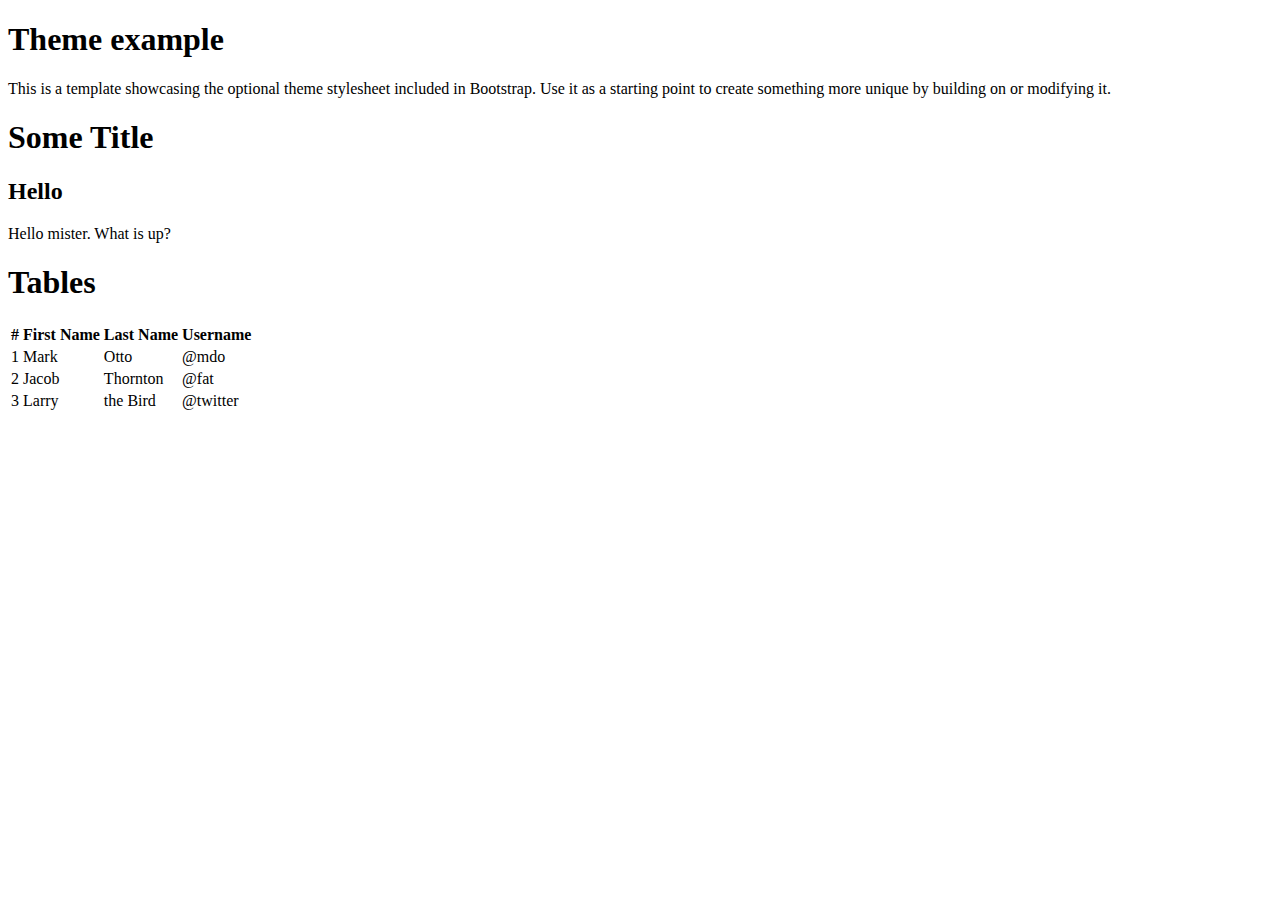
<file: src/main/resources/templates/index.html>
<!DOCTYPE html>
<html lang="en" xmlns="http://www.w3.org/1999/xhtml"
      xmlns:layout="http://www.ultraq.net.nz/thymeleaf/layout"
      xmlns:th="http://www.thymeleaf.org"
      layout:decorator="layout">

    <head>
        <title>Index</title>
    </head>

    <body>
        <div layout:fragment="content">

            <div>
                <div class="jumbotron">
                    <h1>Theme example</h1>
                    <p>This is a template showcasing the optional theme stylesheet included in Bootstrap. Use it as a starting point to create something more unique by building on or modifying it.</p>
                </div>

                <div class="page-header">
                    <h1>Some Title</h1>
                </div>
                <div class="row">
                    <div class="col-md-12">
                        <h2>Hello</h2>
                        <p>Hello mister. What is up?</p>
                    </div>
                </div>

                <div class="page-header">
                    <h1>Tables</h1>
                </div>
                <div class="row">
                    <div class="col-md-12">
                        <table class="table table-striped">
                            <thead>
                            <tr>
                                <th>#</th>
                                <th>First Name</th>
                                <th>Last Name</th>
                                <th>Username</th>
                            </tr>
                            </thead>
                            <tbody>
                            <tr>
                                <td>1</td>
                                <td>Mark</td>
                                <td>Otto</td>
                                <td>@mdo</td>
                            </tr>
                            <tr>
                                <td>2</td>
                                <td>Jacob</td>
                                <td>Thornton</td>
                                <td>@fat</td>
                            </tr>
                            <tr>
                                <td>3</td>
                                <td>Larry</td>
                                <td>the Bird</td>
                                <td>@twitter</td>
                            </tr>
                            </tbody>
                        </table>
                    </div>
                </div>
            </div>

        </div>
    </body>

</html>
</file>
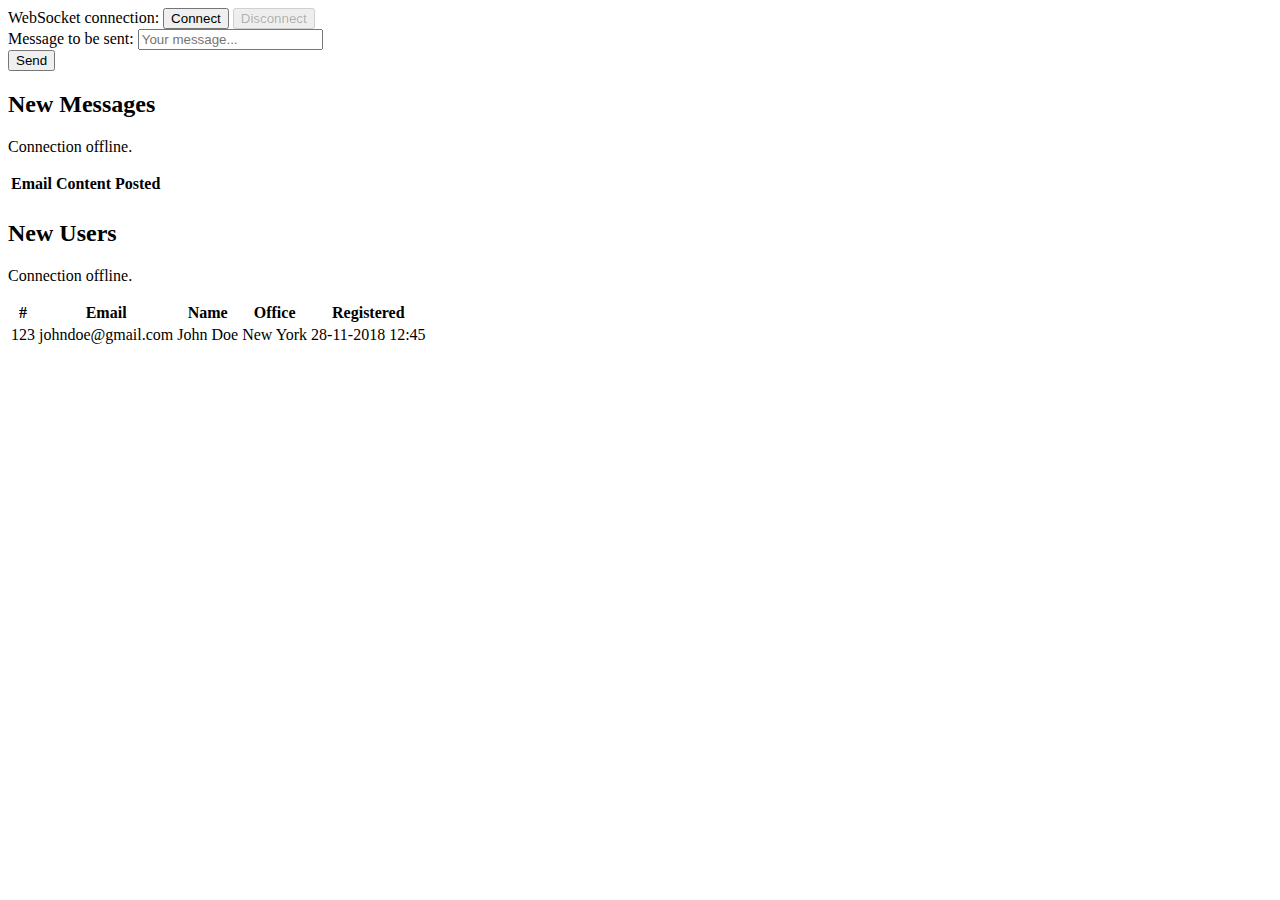
<file: src/main/resources/templates/newsfeed.html>
<!DOCTYPE html>
<html lang="en" xmlns="http://www.w3.org/1999/xhtml"
      xmlns:layout="http://www.ultraq.net.nz/thymeleaf/layout"
      layout:decorator="layout"
      xmlns:th="http://www.thymeleaf.org">

<head>
    <title>News Feed</title>

    <script th:src="@{~/js/sockjs/sockjs.min.js}" type="application/javascript" defer="defer"></script>
    <script th:src="@{~/js/sockjs/stomp.min.js}" type="application/javascript" defer="defer"></script>
    <script th:src="@{~/js/sockjs/app.js}" type="application/javascript" defer="defer"></script>
</head>

<body>
<div layout:fragment="content">

    <noscript><h2 style="color: #ff0000">Seems your browser doesn't support Javascript! Websocket relies on Javascript being
        enabled. Please enable
        Javascript and reload this page!</h2></noscript>

    <div class="row">
        <div class="col-md-6">
            <form class="form-inline">
                <div class="form-group">
                    <label for="connect">WebSocket connection:</label>
                    <button id="connect" class="btn btn-default" type="submit">Connect</button>
                    <button id="disconnect" class="btn btn-default" type="submit" disabled="disabled">Disconnect
                    </button>
                </div>
            </form>
        </div>
        <div class="col-md-6 conversation">
            <form class="form-inline">
                <div class="form-group">
                    <label for="content">Message to be sent:</label>
                    <input type="text" id="content" class="form-control" placeholder="Your message..." />
                </div>
                <button id="send" class="btn btn-default" type="submit">Send</button>
            </form>
        </div>
    </div>

    <div class="page-header">
        <h2>New Messages</h2>
    </div>
    <div class="row">
        <div class="col-md-12">
            <p class="offline">
                Connection offline.
            </p>
            <table class="table table-striped conversation">
                <thead>
                    <tr>
                        <th>Email</th>
                        <th>Content</th>
                        <th>Posted</th>
                    </tr>
                </thead>
                <tbody id="newmessages">
                    <tr th:each="userMessage : ${userMessages}">
                        <td th:text="${userMessage.userName}"></td>
                        <td th:text="${userMessage.content}"></td>
                        <td th:text="${userMessage.dateTimeString}"></td>
                    </tr>
                </tbody>
            </table>
        </div>
    </div>

    <div class="page-header">
        <h2>New Users</h2>
    </div>
    <div class="row">
        <div class="col-md-12">

            <p class="offline">
                Connection offline.
            </p>
            <table class="table table-striped conversation">
                <thead>
                <tr>
                    <th>#</th>
                    <th>Email</th>
                    <th>Name</th>
                    <th>Office</th>
                    <th>Registered</th>
                </tr>
                </thead>
                <tbody id="newusers">
                    <tr th:each="user : ${users}" class="user-row-clickable" th:attr="data-href=${'user/' + user.id}">
                        <td th:text="${user.id}">123</td>
                        <td th:text="${user.email}">johndoe@gmail.com</td>
                        <td th:text="${user.name}">John Doe</td>
                        <td th:text="${user.office == null ? 'N/A' : user.office}">New York</td>
                        <td th:text="${#dates.format(user.registeredAt, 'yyyy-MM-dd HH:mm:ss')}">28-11-2018 12:45</td>
                    </tr>
                </tbody>
            </table>

        </div>
    </div>

</div>

</body>

</html>
</file>
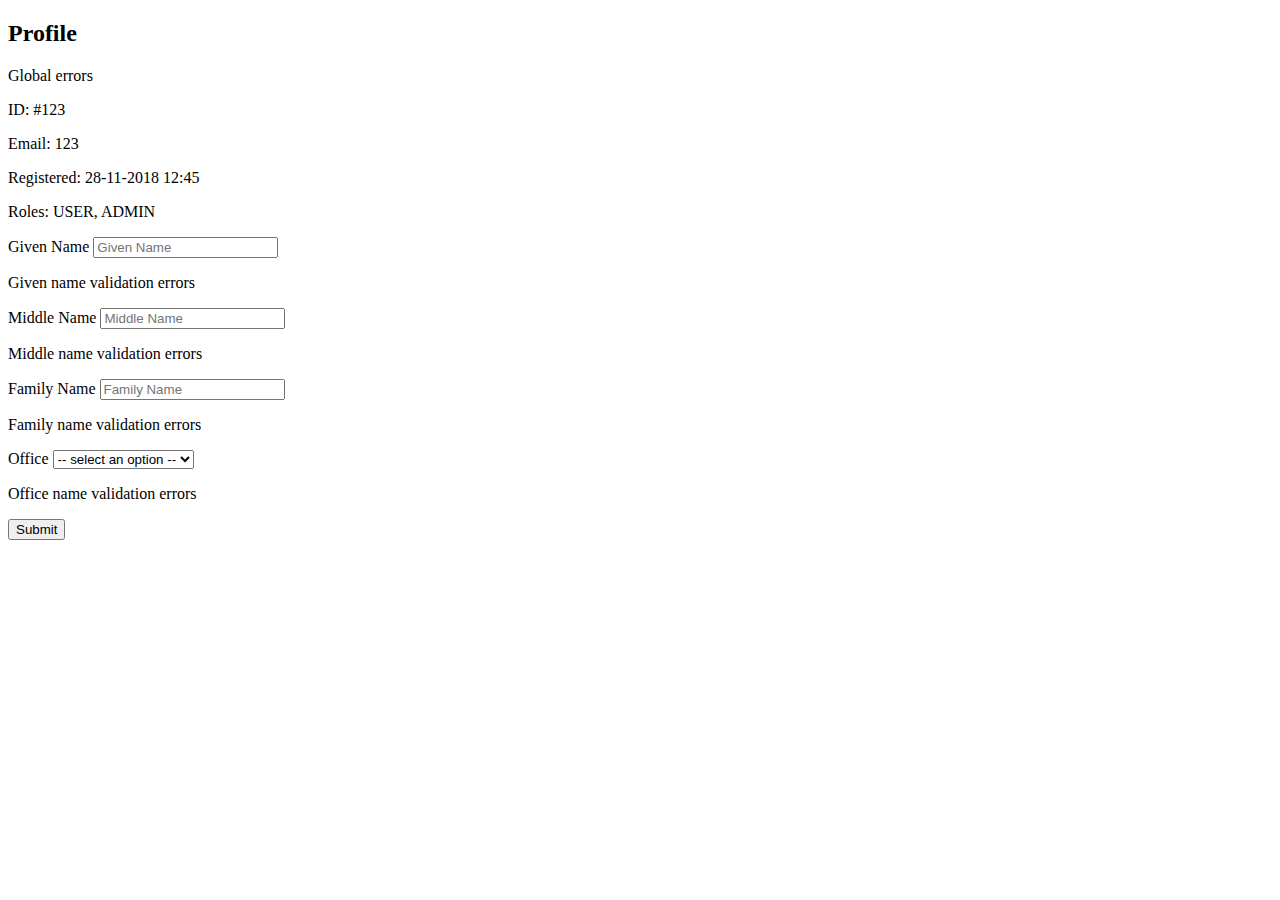
<file: src/main/resources/templates/profile.html>
<!DOCTYPE html>
<html lang="en" xmlns="http://www.w3.org/1999/xhtml"
      xmlns:layout="http://www.ultraq.net.nz/thymeleaf/layout"
      xmlns:th="http://www.thymeleaf.org"
      layout:decorator="layout">

<head>
    <title>Profile</title>
</head>

<body>
<div layout:fragment="content">

    <form th:object="${userProfDto}" name="profile" th:action="@{/profile}" class="form-signin" method="post">


        <h2 class="form-signin-heading text-center">Profile</h2>

        <!-- GLOBAL ERRORS -->
        <p th:each="error : ${#fields.globalErrors()}"
           th:text="${error}" class="alert alert-danger text-center">Global errors</p>

        <!-- STATIC FIELDS (id, email, registeredAt, roles)-->
        <p>ID: #<span class="text-center" th:text="*{id}">123</span></p>
        <p>Email: <span class="text-center" th:text="*{email}">123</span></p>
        <p>Registered: <span class="text-center" th:text="*{#dates.format(registeredAt, 'dd-MM-yyyy HH:mm')}">28-11-2018 12:45</span></p>
        <p>Roles: <span class="text-center" th:text="*{#strings.listJoin(roles, ', ')}">USER, ADMIN</span></p>

        <!-- HIDDEN FIELDS TO RETURN ALL INFO TO MODEL -->
        <input type="hidden" th:field="*{id}" />
        <input type="hidden" th:field="*{email}" />
        <input type="hidden" th:field="*{registeredAt}" />
        <input type="hidden" th:field="*{roles}" />

        <!-- INPUT / LABEL / FIELD ERRORS (givenName, middleName, familyName, office(id/name)-->
        <label for="given-name" class="sr-only">Given Name</label>
        <input th:field="*{givenName}" type="text" id="given-name" class="form-control" th:placeholder="#{label.user.givenName}"
               placeholder="Given Name" required="required" />
        <p th:each="error : ${#fields.errors('givenName')}"
           th:text="${error}" class="alert alert-danger text-center">Given name validation errors</p>

        <label for="middle-name" class="sr-only">Middle Name</label>
        <input th:field="*{middleName}" type="text" id="middle-name" class="form-control" th:placeholder="#{label.user.middleName}"
               placeholder="Middle Name"/>
        <p th:each="error : ${#fields.errors('middleName')}"
           th:text="${error}" class="alert alert-danger text-center">Middle name validation errors</p>

        <label for="family-name" class="sr-only">Family Name</label>
        <input th:field="*{familyName}" type="text" id="family-name" class="form-control" th:placeholder="#{label.user.familyName}"
               placeholder="Family Name" required="required" />
        <p th:each="error : ${#fields.errors('familyName')}"
           th:text="${error}" class="alert alert-danger text-center">Family name validation errors</p>

        <label for="office" class="sr-only">Office</label>
        <select th:field="*{officeName}" id="office" class="form-control">
            <option selected="selected" value=""> -- select an option -- </option>
            <option th:each="office : ${offices}"
                    th:selected="${userProfDto.officeName eq office.name}"
                    th:value="${office.name}"
                    th:text="${office.name}">New York
            </option>
        </select>
        <p th:each="error : ${#fields.errors('officeName')}"
           th:text="${error}" class="alert alert-danger text-center">Office name validation errors</p>

        <button class="btn btn-lg btn-primary btn-block" type="submit">Submit</button>

    </form>

</div>

</body>

</html>
</file>
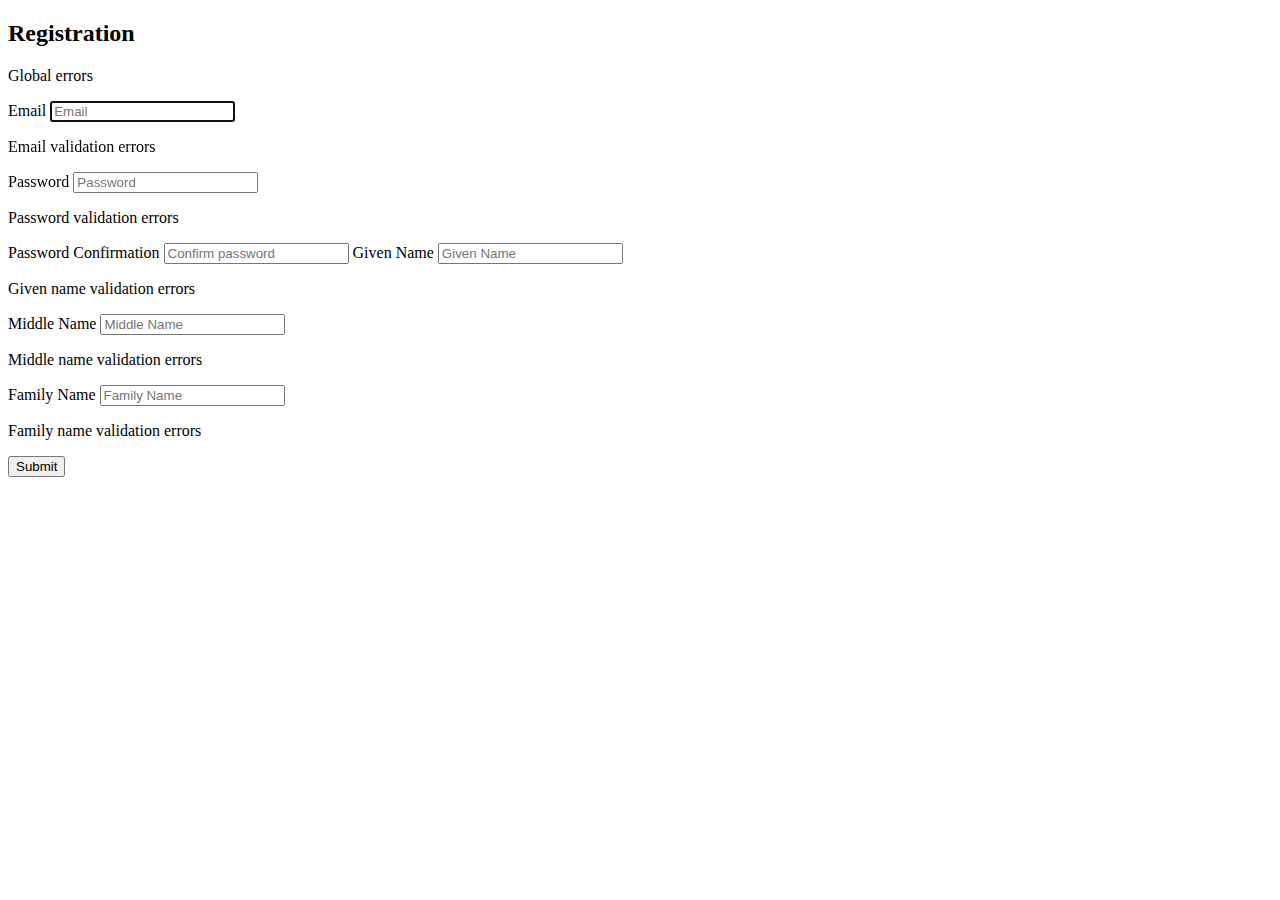
<file: src/main/resources/templates/registration.html>
<!DOCTYPE html>
<html lang="en" xmlns="http://www.w3.org/1999/xhtml"
      xmlns:layout="http://www.ultraq.net.nz/thymeleaf/layout"
      xmlns:th="http://www.thymeleaf.org"
      layout:decorator="layout">

<head>
    <title>Registration Page</title>
</head>

<body>
<div layout:fragment="content">

    <form th:object="${userRegDto}" name="registration" th:action="@{/registration}" class="form-signin" method="post">

        <h2 th:text="#{label.form.title}" class="form-signin-heading text-center">Registration</h2>

        <!-- GLOBAL ERRORS -->
        <p th:each="error : ${#fields.globalErrors()}"
           th:text="${error}" class="alert alert-danger text-center">Global errors</p>

        <!-- INPUT / LABEL / FIELD ERRORS-->
        <label for="email" class="sr-only" th:text="#{label.user.email}">Email</label>
        <input th:field="*{email}" type="email" id="email" class="form-control" th:placeholder="#{label.user.email}"
               placeholder="Email" required="required" autofocus="autofocus"/>
        <p th:each="error : ${#fields.errors('email')}"
           th:text="${error}" class="alert alert-danger text-center">Email validation errors</p>

        <label for="password" class="sr-only">Password</label>
        <input th:field="*{password}" type="password" id="password" class="form-control" th:placeholder="#{label.user.password}"
               placeholder="Password" required="required"/>
        <p th:each="error : ${#fields.errors('password')}"
           th:text="${error}" class="alert alert-danger text-center">Password validation errors</p>

        <label for="password-confirmation" class="sr-only">Password Confirmation</label>
        <input th:field="*{passwordConfirmation}" type="password" id="password-confirmation" class="form-control" th:placeholder="#{label.user.confirmPass}" placeholder="Confirm password" required="required"/>

        <label for="given-name" class="sr-only">Given Name</label>
        <input th:field="*{givenName}" type="text" id="given-name" class="form-control" th:placeholder="#{label.user.givenName}"
               placeholder="Given Name" required="required" />
        <p th:each="error : ${#fields.errors('givenName')}"
           th:text="${error}" class="alert alert-danger text-center">Given name validation errors</p>

        <label for="middle-name" class="sr-only">Middle Name</label>
        <input th:field="*{middleName}" type="text" id="middle-name" class="form-control" th:placeholder="#{label.user.middleName}"
               placeholder="Middle Name"/>
        <p th:each="error : ${#fields.errors('middleName')}"
           th:text="${error}" class="alert alert-danger text-center">Middle name validation errors</p>

        <label for="family-name" class="sr-only">Family Name</label>
        <input th:field="*{familyName}" type="text" id="family-name" class="form-control" th:placeholder="#{label.user.familyName}"
               placeholder="Family Name" required="required" />
        <p th:each="error : ${#fields.errors('familyName')}"
           th:text="${error}" class="alert alert-danger text-center">Family name validation errors</p>

        <!--<div class="checkbox">
            <label>
                <input type="checkbox" value="newsletter"/> Sign me up for newsletter.
            </label>
        </div>-->

        <button class="btn btn-lg btn-primary btn-block" type="submit" th:text="#{label.form.submit}">Submit</button>

    </form>

</div>

</body>

</html>
</file>
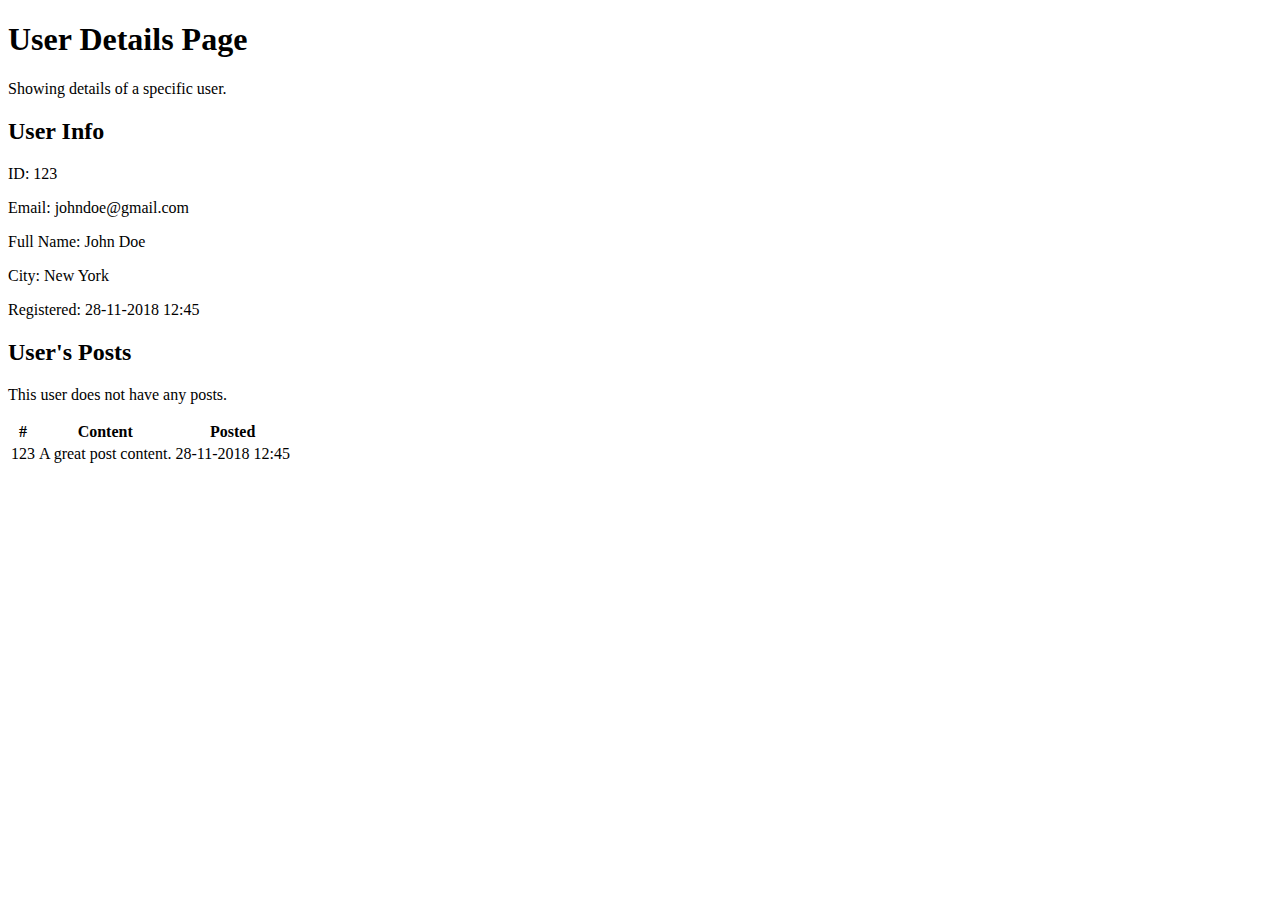
<file: src/main/resources/templates/user_details.html>
<!DOCTYPE html>
<html lang="en" xmlns="http://www.w3.org/1999/xhtml"
      xmlns:layout="http://www.ultraq.net.nz/thymeleaf/layout"
      xmlns:th="http://www.thymeleaf.org"
      layout:decorator="layout">

<head>
    <title>User Details Page</title>
</head>

<body>
<div layout:fragment="content">

    <div class="jumbotron">
        <h1>User Details Page</h1>
        <p>Showing details of a specific user.</p>
    </div>

    <!-- User Details-->
    <div class="page-header">
        <h2>User Info</h2>
    </div>
    <div class="row">
        <div class="col-md-12">
            <p>ID: <span th:text="${user.id}">123</span></p>
            <p>Email: <span th:text="${user.email}">johndoe@gmail.com</span></p>
            <p>Full Name: <span th:text="${user.name}">John Doe</span></p>
            <p>City: <span th:text="${user.city}">New York</span></p>
            <p>Registered: <span th:text="${#dates.format(user.registeredAt, 'dd-MM-yyyy HH:mm')}">28-11-2018 12:45</span></p>
        </div>
    </div>

    <!-- User Posts -->
    <div class="page-header">
        <h2><span th:text="${user.name}">User</span>'s Posts</h2>
    </div>
    <div class="row">
        <div class="col-md-12">
            <p th:if="${#lists.isEmpty(user.posts)}">
                This user does not have any posts.
            </p>
            <table class="table table-striped" th:unless="${#lists.isEmpty(user.posts)}">
                <thead>
                <tr>
                    <th>#</th>
                    <th>Content</th>
                    <th>Posted</th>
                </tr>
                </thead>
                <tbody>
                <tr th:each="post : ${user.posts}">
                    <td th:text="${post.id}">123</td>
                    <td th:text="${post.content}">A great post content.</td>
                    <td th:text="${#dates.format(post.postedAt, 'dd-MM-yyyy HH:mm')}">28-11-2018 12:45</td>
                </tr>
                </tbody>
            </table>
        </div>
    </div>

</div>
</body>

</html>
</file>
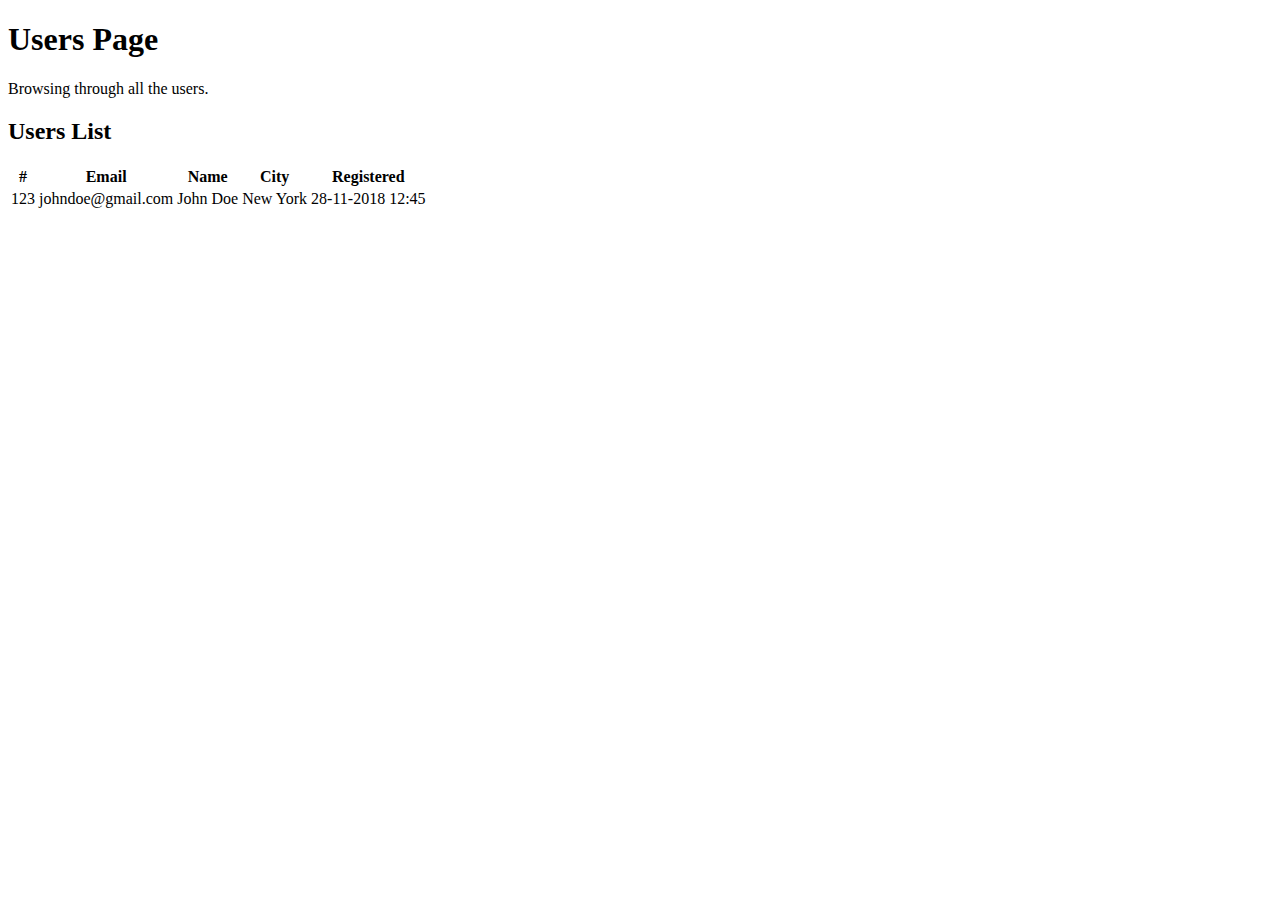
<file: src/main/resources/templates/users.html>
<!DOCTYPE html>
<html lang="en" xmlns="http://www.w3.org/1999/xhtml"
      xmlns:layout="http://www.ultraq.net.nz/thymeleaf/layout"
      xmlns:th="http://www.thymeleaf.org"
      layout:decorator="layout">

<head>
    <title>Index</title>
</head>

<body>
<div layout:fragment="content">

    <div class="jumbotron">
        <h1>Users Page</h1>
        <p>Browsing through all the users.</p>
    </div>

    <div class="page-header">
        <h2>Users List</h2>
    </div>
    <div class="row">
        <div class="col-md-12">
            <table class="table table-striped">
                <thead>
                    <tr>
                        <th>#</th>
                        <th>Email</th>
                        <th>Name</th>
                        <th>City</th>
                        <th>Registered</th>
                    </tr>
                </thead>
                <tbody>
                    <tr th:each="user : ${users}">
                        <td th:text="${user.id}">123</td>
                        <td th:text="${user.email}">johndoe@gmail.com</td>
                        <td th:text="${user.name}">John Doe</td>
                        <td th:text="${user.city}">New York</td>
                        <td th:text="${#dates.format(user.registeredAt, 'dd-MM-yyyy HH:mm')}">28-11-2018 12:45</td>
                    </tr>
                </tbody>
            </table>
        </div>
    </div>

</div>
</body>

</html>
</file>
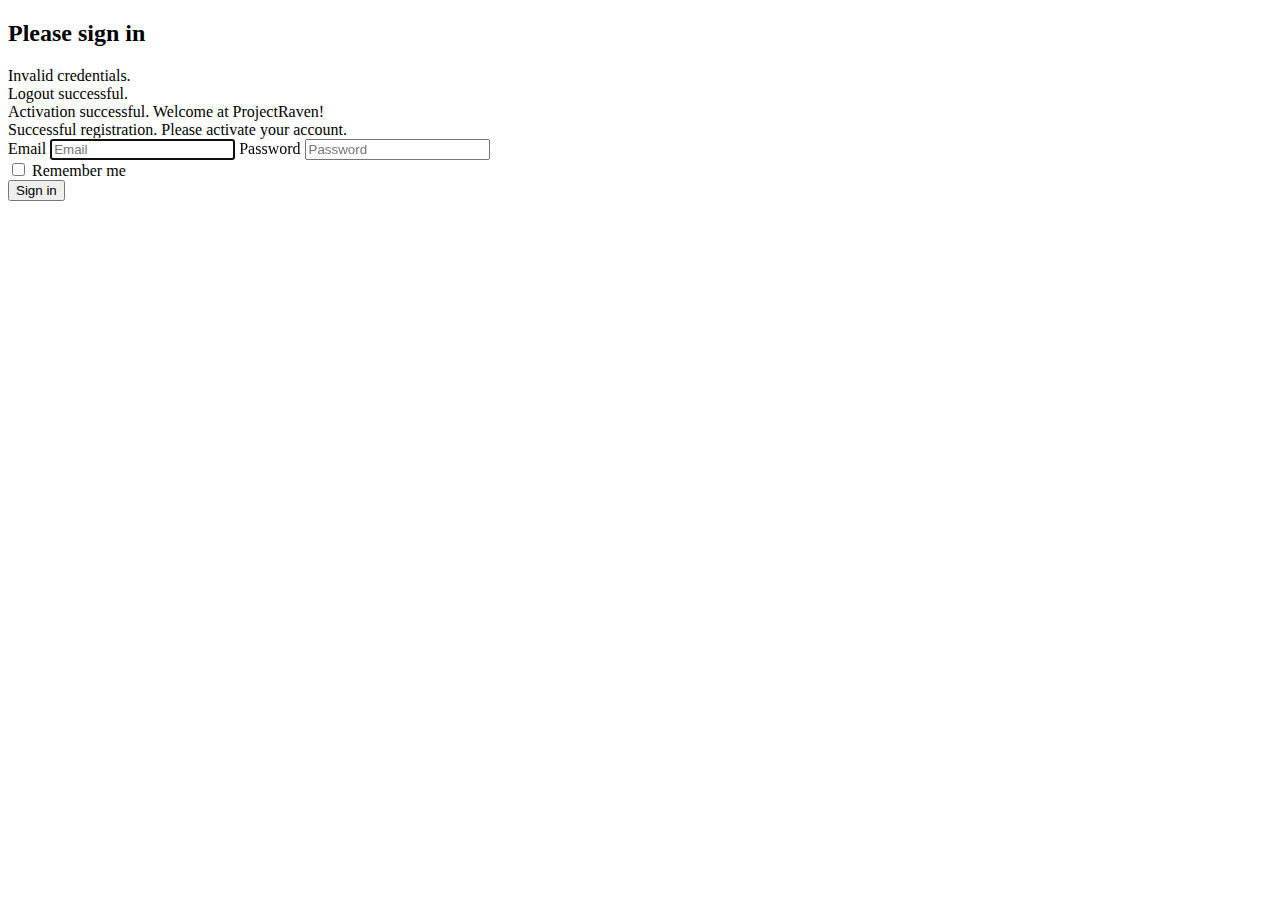
<file: src/main/resources/templates/auth/login.html>
<!DOCTYPE html>
<html lang="en" xmlns="http://www.w3.org/1999/xhtml"
      xmlns:layout="http://www.ultraq.net.nz/thymeleaf/layout"
      xmlns:th="http://www.thymeleaf.org"
      layout:decorator="layout">

<head>
    <title>Login Page</title>
</head>

<body>
<div layout:fragment="content">

    <form name="login" th:action="@{/login}" class="form-signin" method="post">

        <h2 class="form-signin-heading">Please sign in</h2>

        <div th:if="${param.error}" class="alert alert-danger text-center">Invalid credentials.</div>
        <div th:if="${param.logout}" class="alert alert-success text-center">Logout successful.</div>
        <div th:if="${param.activated}" class="alert alert-success text-center">Activation successful. Welcome at ProjectRaven!</div>
        <div th:if="${param.registered}" class="alert alert-success text-center">Successful registration. Please activate your account.</div>

        <label for="email" class="sr-only">Email</label>
        <input name="email" type="email" id="email" class="form-control" placeholder="Email" required="required" autofocus="autofocus"/>

        <label for="password" class="sr-only">Password</label>
        <input name="password" type="password" id="password" class="form-control" placeholder="Password" required="required"/>

        <div class="checkbox">
            <label>
                <input type="checkbox" value="remember-me"/> Remember me
            </label>
        </div>

        <button class="btn btn-lg btn-primary btn-block" type="submit">Sign in</button>

    </form>

</div>
</body>

</html>
</file>
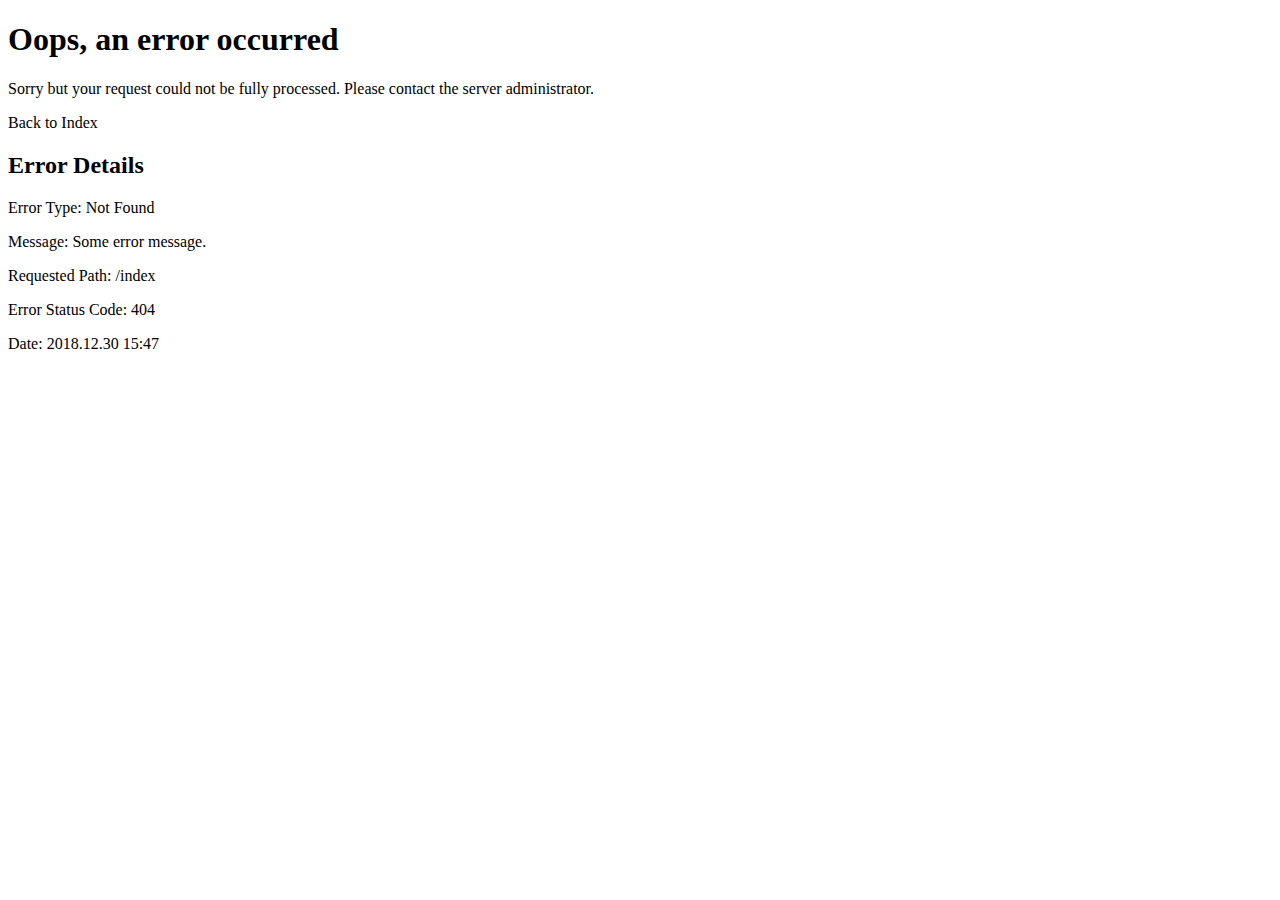
<file: src/main/resources/templates/errors/detailed_error.html>
<!DOCTYPE html>
<html lang="en" xmlns="http://www.w3.org/1999/xhtml"
      xmlns:layout="http://www.ultraq.net.nz/thymeleaf/layout"
      xmlns:th="http://www.thymeleaf.org"
      layout:decorator="layout">

<head>
    <title>Error Page</title>
</head>

<body>
<div layout:fragment="content">

    <div class="jumbotron">
        <h1>Oops, an error occurred</h1>
        <p>Sorry but your request could not be fully processed. Please contact the server administrator.</p>
    </div>

    <div class="row">
        <div class="col-md-12">
            <a th:href="@{/}" class="btn btn-primary">Back to Index</a>
        </div>
    </div>

    <div class="page-header">
        <h2>Error Details</h2>
    </div>
    <div class="row">
        <div class="col-md-12">
            <p>Error Type: <span th:text="${error}">Not Found</span></p>
            <p>Message: <span th:text="${message}">Some error message.</span></p>
            <p>Requested Path: <span th:text="${path}">/index</span></p>
            <p>Error Status Code: <span th:text="${status}">404</span></p>
            <p>Date: <span th:text="${#dates.format(timestamp, 'yyyy.MM.dd HH:mm')}">2018.12.30 15:47</span></p>
        </div>
    </div>

</div>
</body>

</html>
</file>
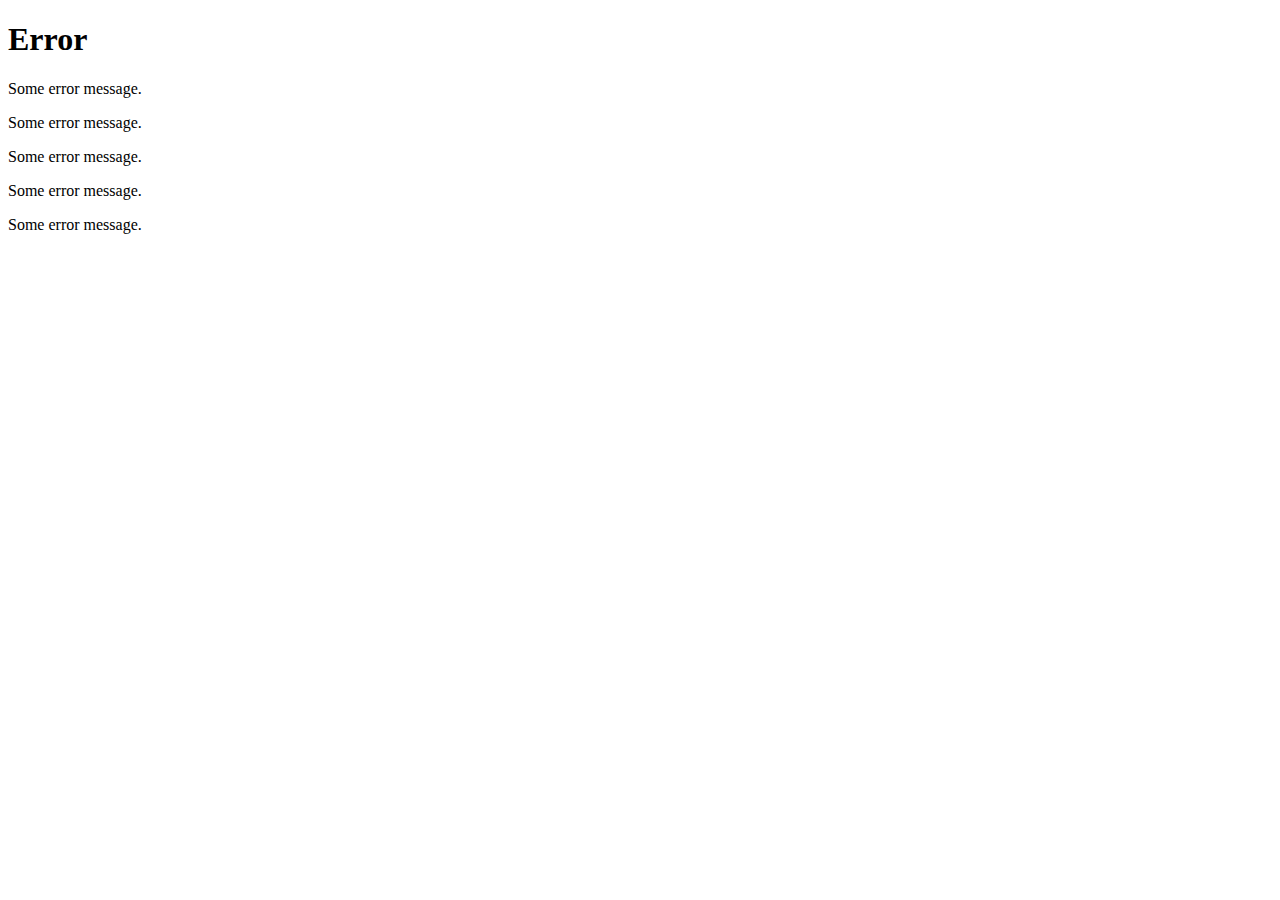
<file: src/main/resources/templates/errors/detailedError.html>
<!DOCTYPE html>
<html lang="en" xmlns="http://www.w3.org/1999/xhtml" xmlns:th="http://www.thymeleaf.org">

    <head>
        <meta http-equiv="Content-Type" content="text/html; charset=UTF-8" />
        <title>Detailed Error</title>
    </head>

    <body>

        <h1 th:text="${error}">Error</h1>

        <p th:text="${error}">Some error message.</p>
        <p th:text="${message}">Some error message.</p>
        <p th:text="${path}">Some error message.</p>
        <p th:text="${status}">Some error message.</p>
        <p th:text="${#dates.format(timestamp, 'yyyy.MM.dd HH:mm')}">Some error message.</p>

    </body>

</html>
</file>
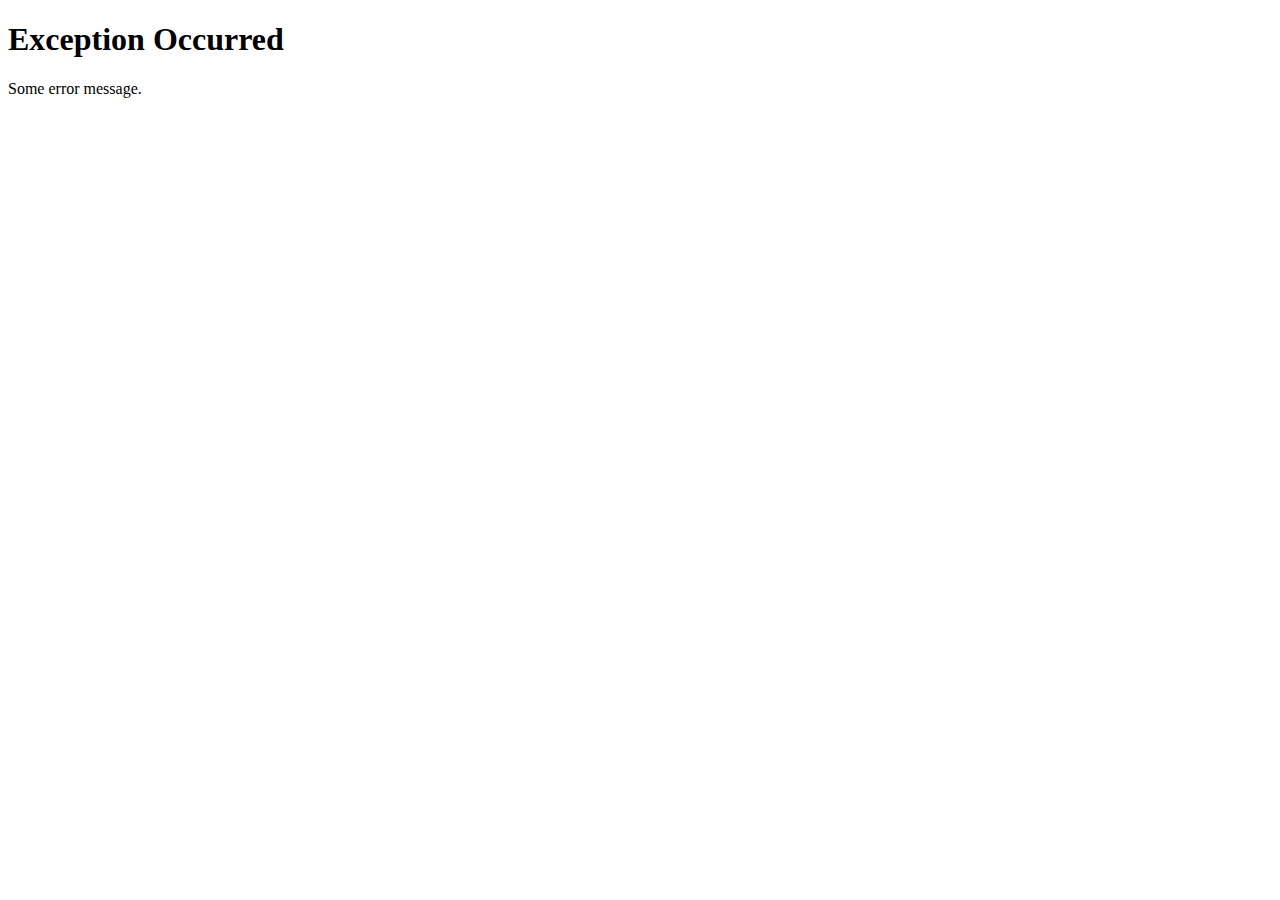
<file: src/main/resources/templates/errors/exceptionHandler.html>
<!DOCTYPE html>
<html lang="en" xmlns="http://www.w3.org/1999/xhtml" xmlns:th="http://www.thymeleaf.org">

    <head>
        <meta http-equiv="Content-Type" content="text/html; charset=UTF-8" />
        <title>Exception Handler Page</title>
    </head>

    <body>

        <h1>Exception Occurred</h1>

        <p th:text="${errMsg}">Some error message.</p>

    </body>

</html>
</file>
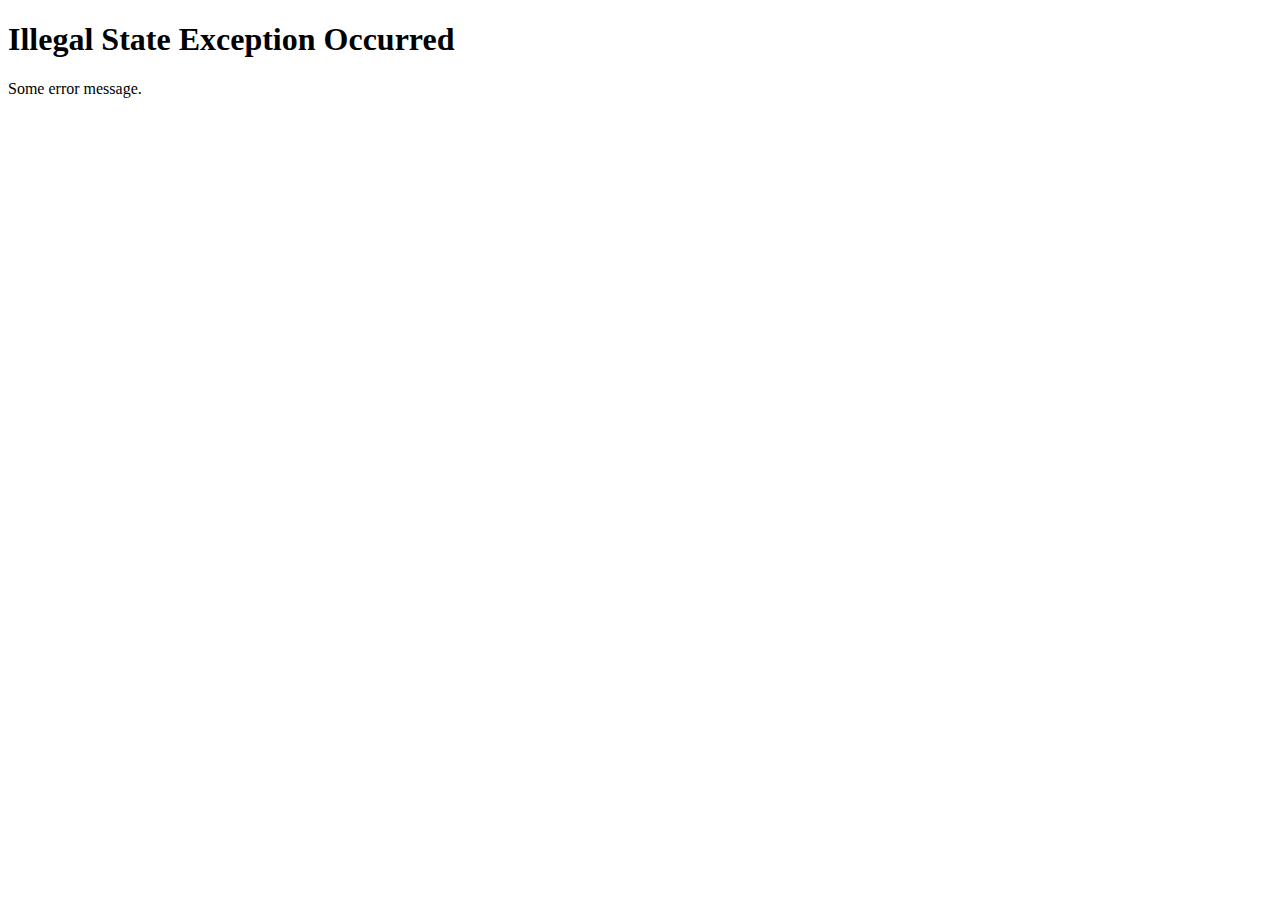
<file: src/main/resources/templates/errors/illStateExHandler.html>
<!DOCTYPE html>
<html lang="en" xmlns="http://www.w3.org/1999/xhtml" xmlns:th="http://www.thymeleaf.org">

    <head>
        <meta http-equiv="Content-Type" content="text/html; charset=UTF-8" />
        <title>Illegal State Exception Handler Page</title>
    </head>

    <body>

        <h1>Illegal State Exception Occurred</h1>

        <p th:text="${errMsg}">Some error message.</p>

    </body>

</html>
</file>
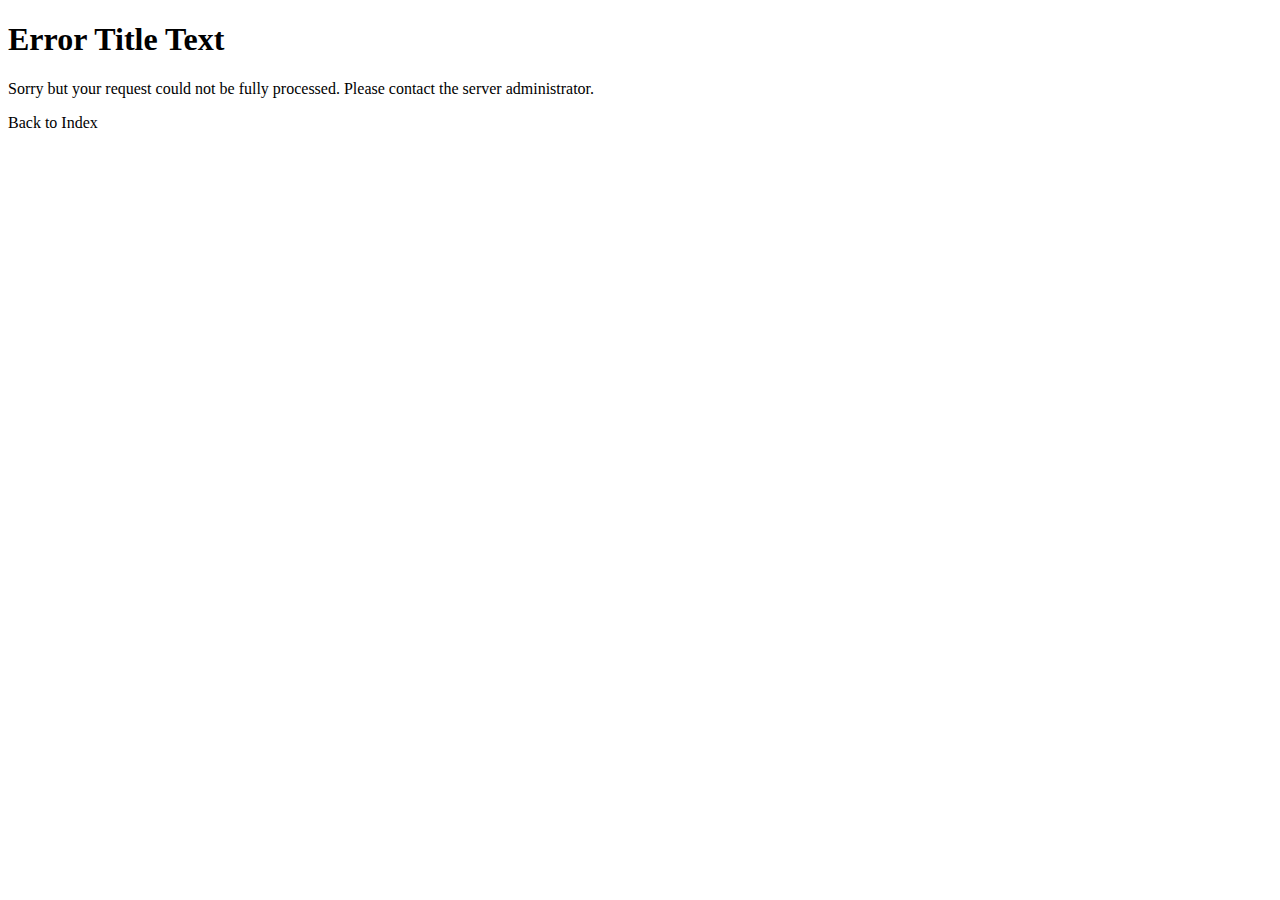
<file: src/main/resources/templates/errors/simple_error.html>
<!DOCTYPE html>
<html lang="en" xmlns="http://www.w3.org/1999/xhtml"
      xmlns:layout="http://www.ultraq.net.nz/thymeleaf/layout"
      xmlns:th="http://www.thymeleaf.org"
      layout:decorator="layout">

<head>
    <title>Error Page</title>
</head>

<body>
<div layout:fragment="content">

    <div class="jumbotron">
        <h1 th:text="${errorTitle}">Error Title Text</h1>
        <p th:text="${errorMessage}">Sorry but your request could not be fully processed. Please contact the server administrator.</p>
    </div>

    <div class="row">
        <div class="col-md-12">
            <a th:href="@{/}" class="btn btn-primary">Back to Index</a>
        </div>
    </div>

</div>
</body>

</html>
</file>
